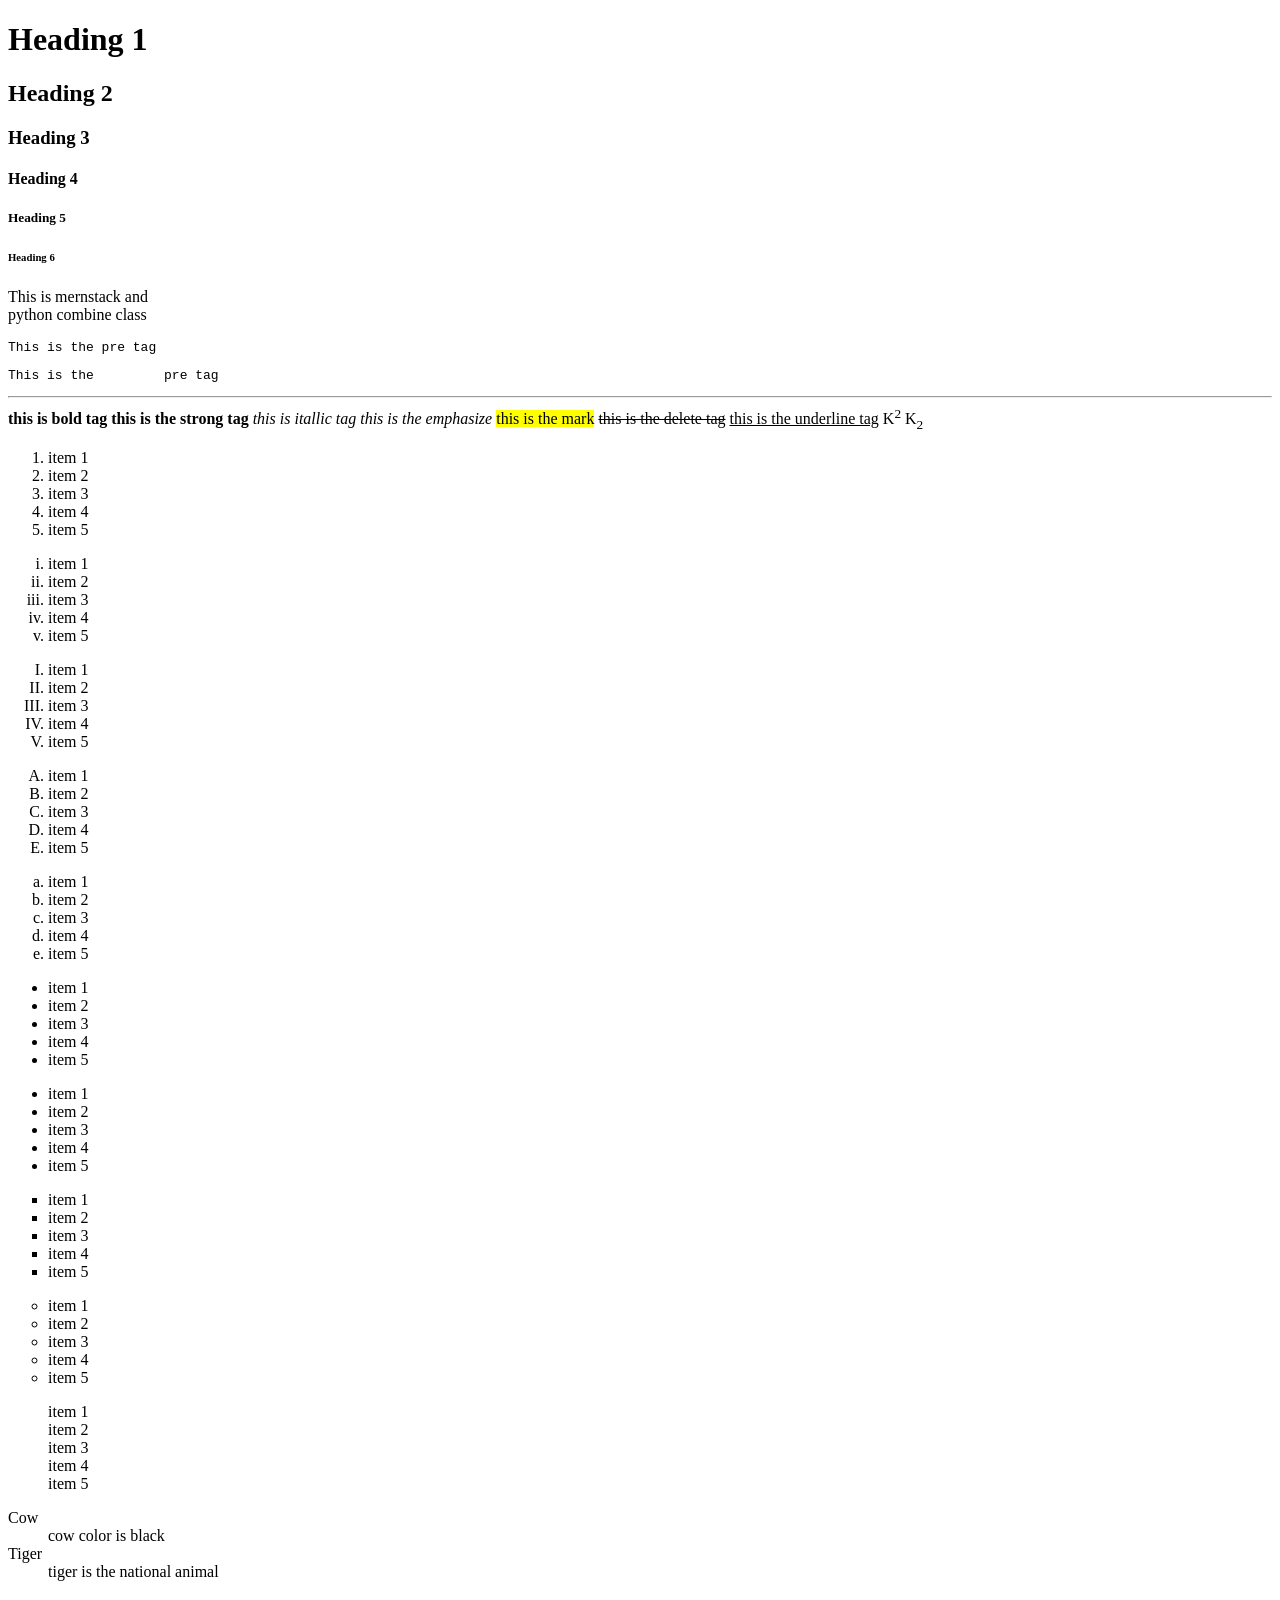
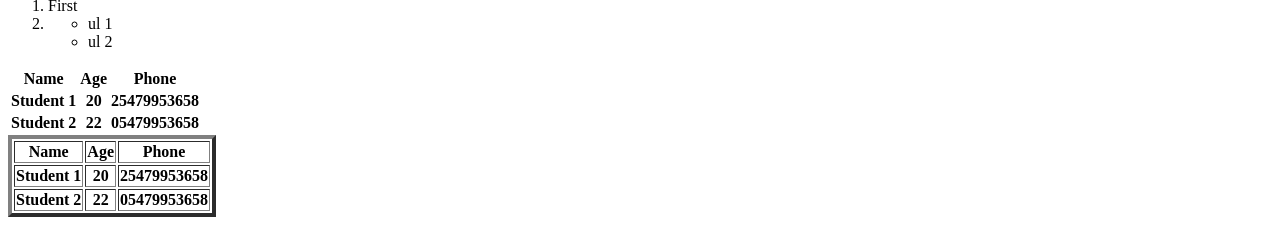
<file: Month-1/Week-1/Day-2/Index.html>
<!DOCTYPE html>
<html lang="en">
<head>
    <meta charset="UTF-8">
    <meta name="viewport" content="width=device-width, initial-scale=1.0">
    <title>Document</title>
</head>
<body>

<!--headings-->
    <h1>Heading 1</h1>
    <h2>Heading 2</h2>
    <h3>Heading 3</h3>
    <h4>Heading 4</h4>
    <h5>Heading 5</h5>
    <h6>Heading 6</h6>

    <p>This is mernstack and <br>python combine class</p>

    <pre>This is the pre tag</pre>
    <pre>This is the         pre tag</pre>

    <hr>

<!--formating tag-->
    <b>this is bold tag</b>
    <strong>this is the strong tag</strong>
    <i>this is itallic tag</i>
    <em>this is the emphasize</em>
    <mark>this is the mark</mark>
    <del>this is the delete tag</del>
    <u>this is the underline tag</u>

    <!--subscript and superscript-->
    K<sup>2</sup>
    K<sub>2</sub>
    
<!--list in html-->
<!--order list-->
    <ol>
        <li>item 1</li>
        <li>item 2</li>
        <li>item 3</li>
        <li>item 4</li>
        <li>item 5</li>
    </ol>
    <ol type="i">
        <li>item 1</li>
        <li>item 2</li>
        <li>item 3</li>
        <li>item 4</li>
        <li>item 5</li>
    </ol>
    <ol type="I">
        <li>item 1</li>
        <li>item 2</li>
        <li>item 3</li>
        <li>item 4</li>
        <li>item 5</li>
    </ol>
    <ol type="A">
        <li>item 1</li>
        <li>item 2</li>
        <li>item 3</li>
        <li>item 4</li>
        <li>item 5</li>
    </ol>
    <ol type="a">
        <li>item 1</li>
        <li>item 2</li>
        <li>item 3</li>
        <li>item 4</li>
        <li>item 5</li>
    </ol>
<!--unorder list-->
    <ul>
        <li>item 1</li>
        <li>item 2</li>
        <li>item 3</li>
        <li>item 4</li>
        <li>item 5</li>
    </ul>
    <ul type="disc">
        <li>item 1</li>
        <li>item 2</li>
        <li>item 3</li>
        <li>item 4</li>
        <li>item 5</li>
    </ul>
    <ul type="square">
        <li>item 1</li>
        <li>item 2</li>
        <li>item 3</li>
        <li>item 4</li>
        <li>item 5</li>
    </ul>
    <ul type="circle">
        <li>item 1</li>
        <li>item 2</li>
        <li>item 3</li>
        <li>item 4</li>
        <li>item 5</li>
    </ul>
    <ul type="none">
        <li>item 1</li>
        <li>item 2</li>
        <li>item 3</li>
        <li>item 4</li>
        <li>item 5</li>
    </ul>
<!--description list-->
    <dl>
        <dt>Cow</dt>
        <dd>cow color is black</dd>
        <dt>Tiger</dt>
        <dd>tiger is the national animal</dd>
    </dl>

<!--nexted list-->
    <ol>
        <li>First</li>
        <li>
            <ul>
                <li>ul 1</li>
                <li>ul 2</li>
            </ul>
        </li>
    </ol>

<!--table-->
    <table>
        <tr>
            <th>Name</th>
            <th>Age</th>
            <th>Phone</th>
        </tr>
        <tr>
            <th>Student 1</th>
            <th>20</th>
            <th>25479953658</th>
        </tr>
        <tr>
            <th>Student 2</th>
            <th>22</th>
            <th>05479953658</th>
        </tr>
    </table>

<!--table border-->
    <table border="4">
        <tr>
            <th>Name</th>
            <th>Age</th>
            <th>Phone</th>
        </tr>
        <tr>
            <th>Student 1</th>
            <th>20</th>
            <th>25479953658</th>
        </tr>
        <tr>
            <th>Student 2</th>
            <th>22</th>
            <th>05479953658</th>
        </tr>
    </table>

</body>
</html>
</file>
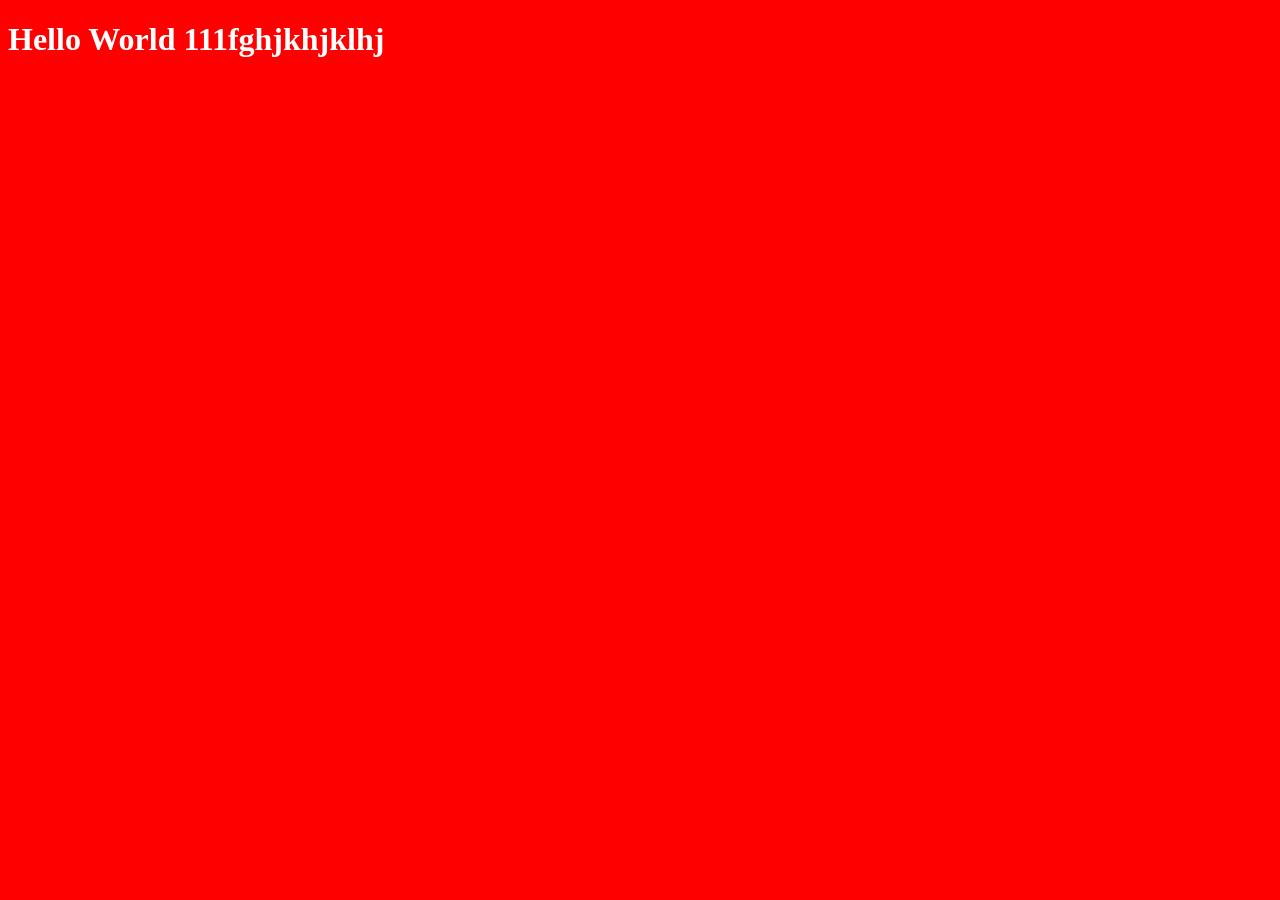
<file: Month-1/Week-1/Day-1/Practice/Index.html>
<!DOCTYPE html>
<html lang="en">

<head>
    <meta charset="UTF-8">
    <meta name="viewport" content="width=device-width, initial-scale=1.0">
    <title>Document</title>
</head>

<style>
    body {
        background-color: red;
        color: white;
    }
</style>

<body>
    <h1>Hello World 111fghjkhjklhj</h1>
</body>

</html>
</file>
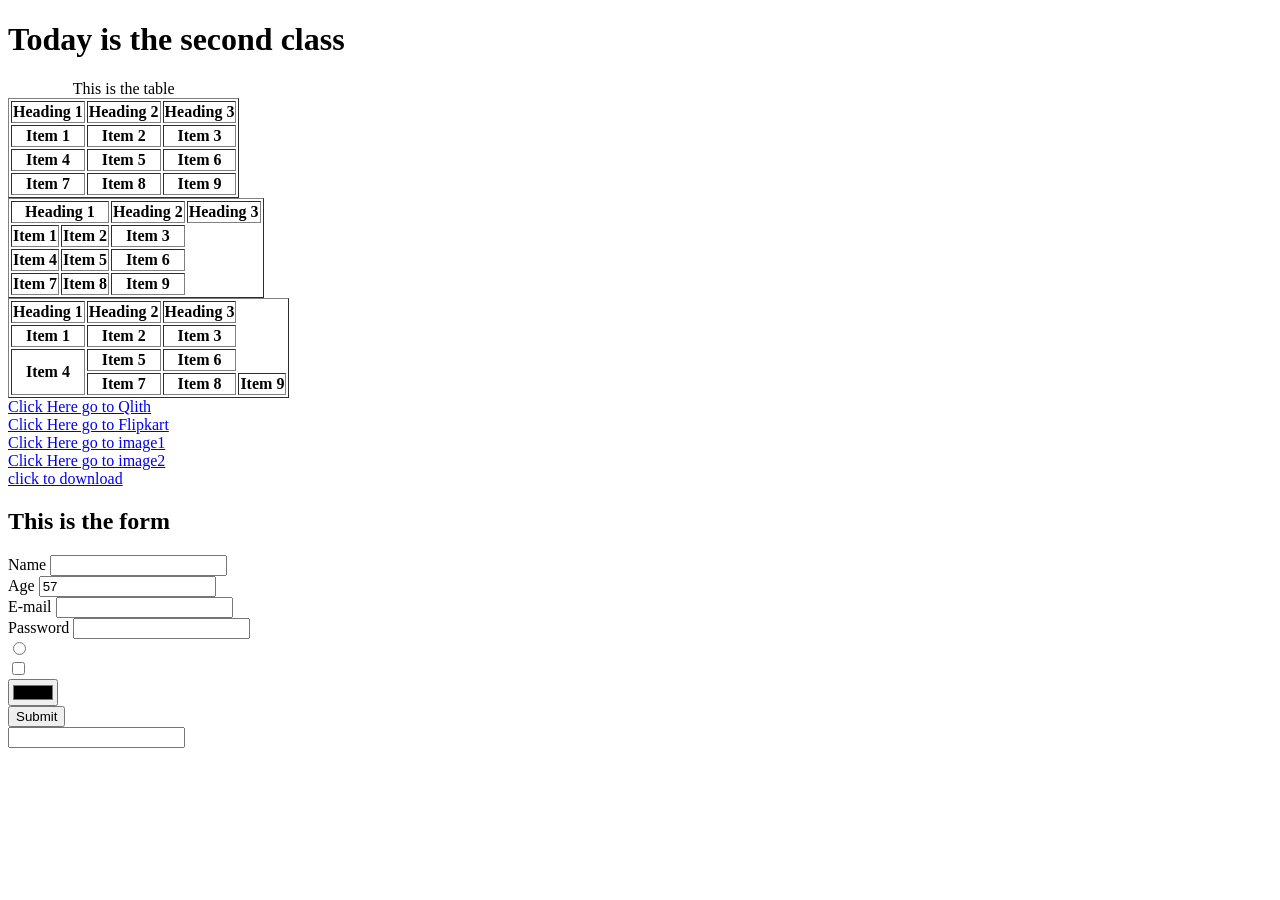
<file: Month-1/Week-1/Day-3/Practice/index.html>
<!DOCTYPE html>
<html lang="en">

<head>
    <meta charset="UTF-8">
    <meta name="viewport" content="width=device-width, initial-scale=1.0">
    <title>Document</title>
</head>

<body>
    <h1>Today is the second class</h1>

    <!--table-->
    <table border="1">
        <caption>This is the table</caption>

        <colgroup></colgroup>
        <tr>
            <th>Heading 1</th>
            <th>Heading 2</th>
            <th>Heading 3</th>
        </tr>
        <tr>
            <th>Item 1</th>
            <th>Item 2</th>
            <th>Item 3</th>
        </tr>
        <tr>
            <th>Item 4</th>
            <th>Item 5</th>
            <th>Item 6</th>
        </tr>
        <tr>
            <th>Item 7</th>
            <th>Item 8</th>
            <th>Item 9</th>
        </tr>
    </table>
    <!--colspan and rowspan-->
    <table border="1">
        <tr>
            <th colspan="2">Heading 1</th>
            <th>Heading 2</th>
            <th>Heading 3</th>
        </tr>
        <tr>
            <th>Item 1</th>
            <th>Item 2</th>
            <th>Item 3</th>
        </tr>
        <tr>
            <th>Item 4</th>
            <th>Item 5</th>
            <th>Item 6</th>
        </tr>
        <tr>
            <th>Item 7</th>
            <th>Item 8</th>
            <th>Item 9</th>
        </tr>
    </table>

    <table border="1">
        <tr>
            <th>Heading 1</th>
            <th>Heading 2</th>
            <th>Heading 3</th>
        </tr>
        <tr>
            <th>Item 1</th>
            <th>Item 2</th>
            <th>Item 3</th>
        </tr>
        <tr>
            <th rowspan="2">Item 4</th>
            <th>Item 5</th>
            <th>Item 6</th>
        </tr>
        <tr>
            <th>Item 7</th>
            <th>Item 8</th>
            <th>Item 9</th>
        </tr>
    </table>

    <!--anchor tags-->
    <a href="https://www.qlith.com/" target="_blank">Click Here go to Qlith</a>
    <br>
    <a href="https://www.flipkart.com/">Click Here go to Flipkart</a>
    <br>
    <a href="https://encrypted-tbn0.gstatic.com/images?q=tbn:ANd9GcQQ9n-X2QF6SoWfsFpSIULEmySzMGkwrEQAAw&s"
        target="_blank" download="C:\Users\Amit kar\Downloads\Central_blackhole.png">Click Here go to image1</a>
    <br>
    <a href="https://cdn.mos.cms.futurecdn.net/TC2wajNBCa9eKVuohgtqRi.jpg">Click Here go to image2</a>
    <br>

    <a href="images - Copy.jpg" target="_blank" download="images - Copy.jpg">click to download</a>
    <br>

<!--Form-->
    <h2>This is the form</h2>
    <form>
        <label for="name-input">Name</label>
        <input type="text" id="name-input"><br>
        <label for="">Age</label>
        <input type="number" placeholder="Enter your age" value="57" name="age"><br>
        <label for="email-input">E-mail</label>
        <input type="email" id="email-input"><br>
        <label for="password-input">Password</label>
        <input type="password" id="password-input"><br>
        <input type="radio"><br>
        <input type="checkbox"><br>
        <input type="color"><br>
        <input type="button" value="Submit"><br>
        <input type="?">
    </form>

</body>

</html>
</file>
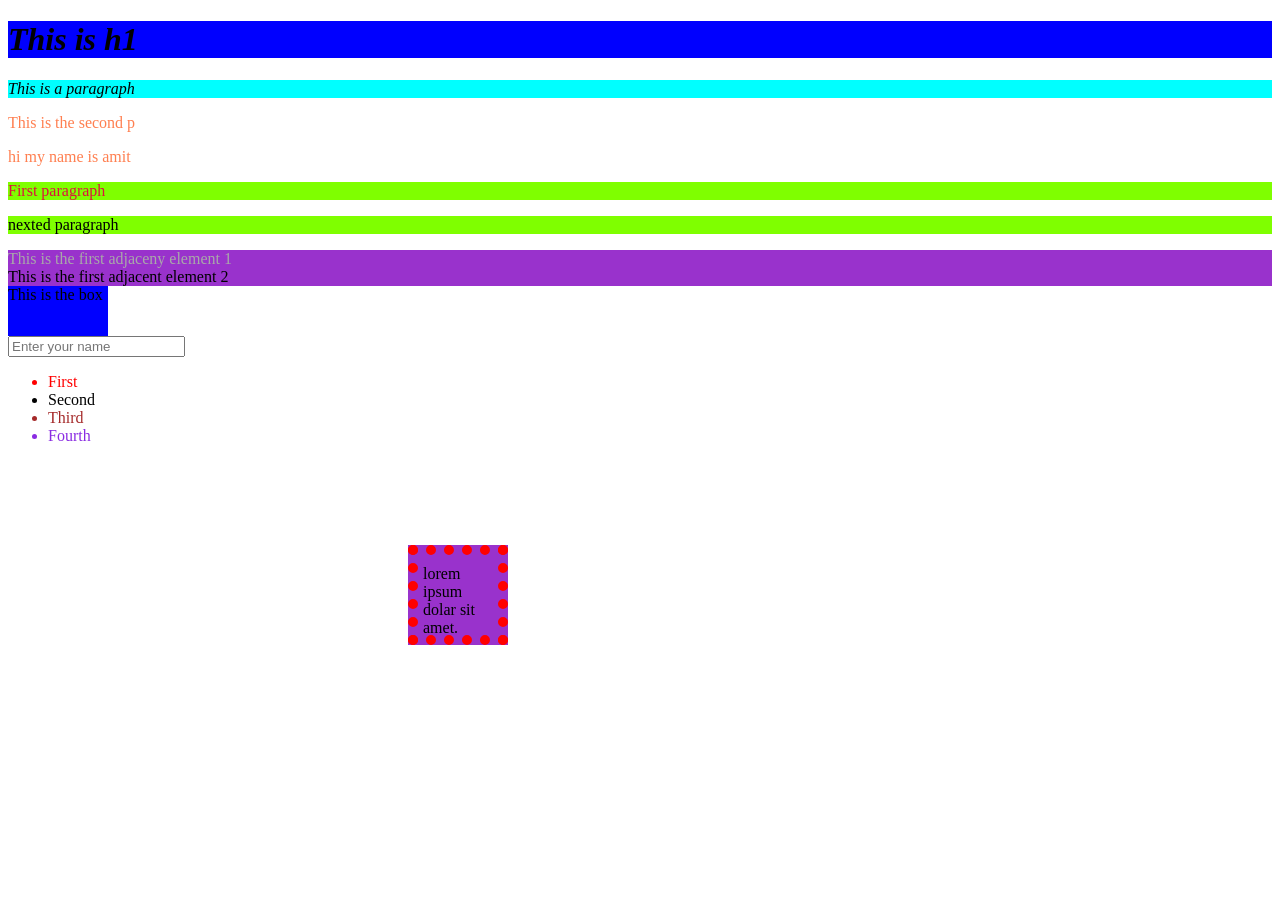
<file: Month-1/Week-1/Day-5/Practice/index.html>
<!DOCTYPE html>
<html lang="en">
<head>
    <meta charset="UTF-8">
    <meta name="viewport" content="width=device-width, initial-scale=1.0">
    <title>Document</title>
    <link rel="stylesheet" href="style.css">
</head>
<body>
    <h1>This is h1</h1>
    
    <p id="paragraph">This is a paragraph</p>

    <p class="p-class">
        This is the second p
    </p>

    <div class="p-class">
        hi my name is amit
    </div>

    <div class="parent">
        <p class="direct-child">First paragraph</p>
        <div>
            <p>nexted paragraph</p>
        </div>
    </div>
    <div class="first-adj">
        This is the first adjaceny element 1
    </div>
    <div class="second-adj">
        This is the first adjacent element 2
    </div>

    <section>This is the box</section>

    <input type="text" placeholder="Enter your name">

    <ul>
        <li>First</li>
        <li>Second</li>
        <li>Third</li>
        <li>Fourth</li>
    </ul>

    <div class="box">
        lorem ipsum dolar sit amet.
    </div>

</body>
</html>
</file>
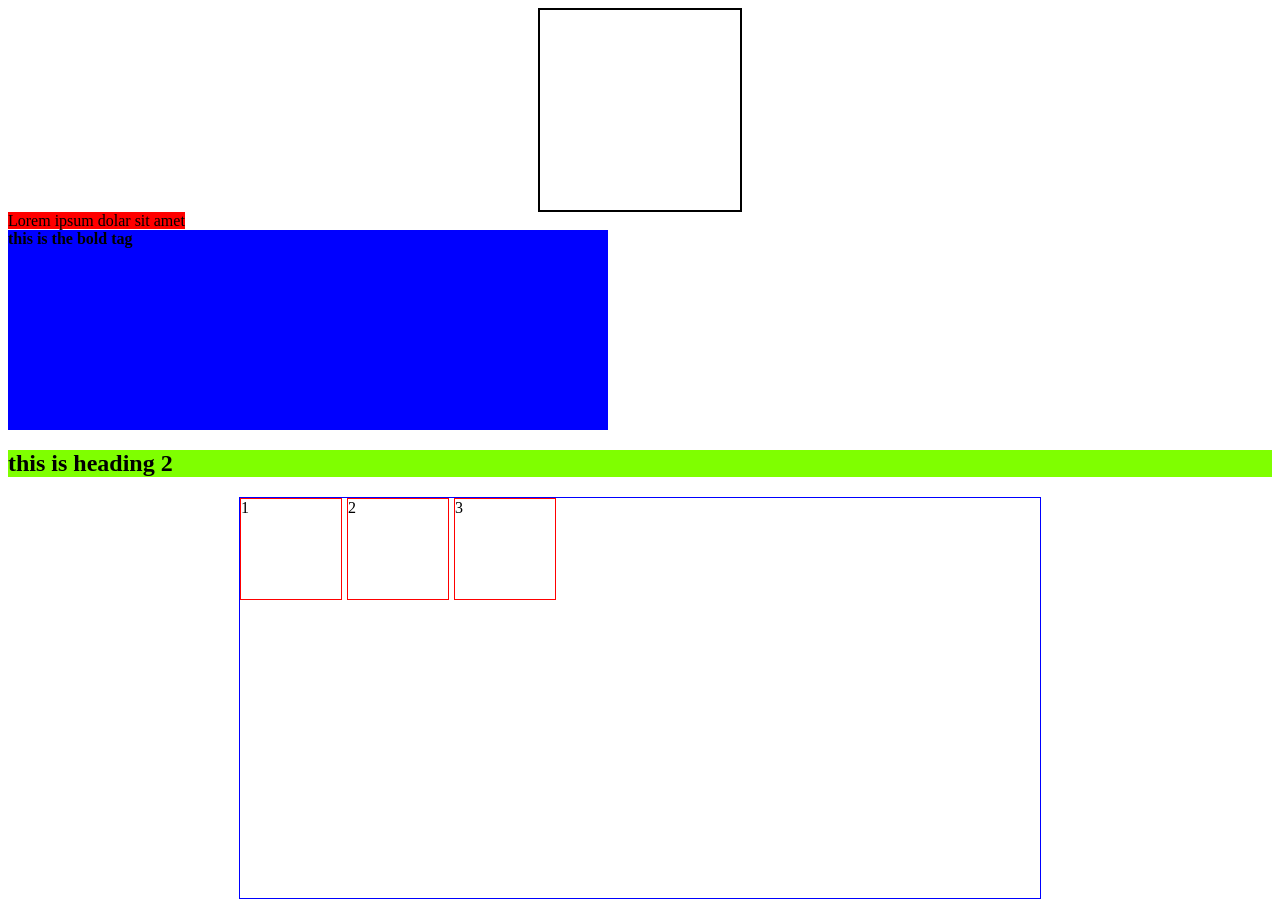
<file: Month-1/Week-2/Day-1/Practice/index.html>
<!DOCTYPE html>
<html lang="en">
<head>
    <meta charset="UTF-8">
    <meta name="viewport" content="width=device-width, initial-scale=1.0">
    <title>Document</title>
    <style>
        .box{
            width: 200px;
            height: 200px;
            border: 2px solid black;
            margin: auto;
            background-image: url("https://astrophotographylens.com/cdn/shop/articles/S5_0014_Plus_81_Black_Hole.jpg?v=1708564891");
            background-repeat: no-repeat;
            background-size: contain;
            background-position: center;
        }
        /* display property */
        .container{
            width: 500px;
            height: 400px;
            border: 1px solid blue;
            margin: 20px auto;
        }
        p{
            background-color: red;
            display: inline;
            width: 600px;
        }
        b{
             background-color: blue;
            display: block;
            width: 600px;
            height: 200px;
        }
        h2{
             background-color: chartreuse;
            display: inline-block
            width: 600px;
        }
    
    </style>
    <link rel="stylesheet" href="index.css">
</head>
<body>
    <div class="box">

    </div>

    <p>Lorem ipsum dolar sit amet</p>

    <b>this is the bold tag</b>

    <h2>this is heading 2</h2>
    <div class="container">
        <div class="item item1">1</div>
        <div class="item item2">2</div>
        <div class="item item3">3</div>
        <!-- <div class="item item4">4</div>
             <div class="item item5">5</div> -->
    </div>
</body>

</html>
</file>
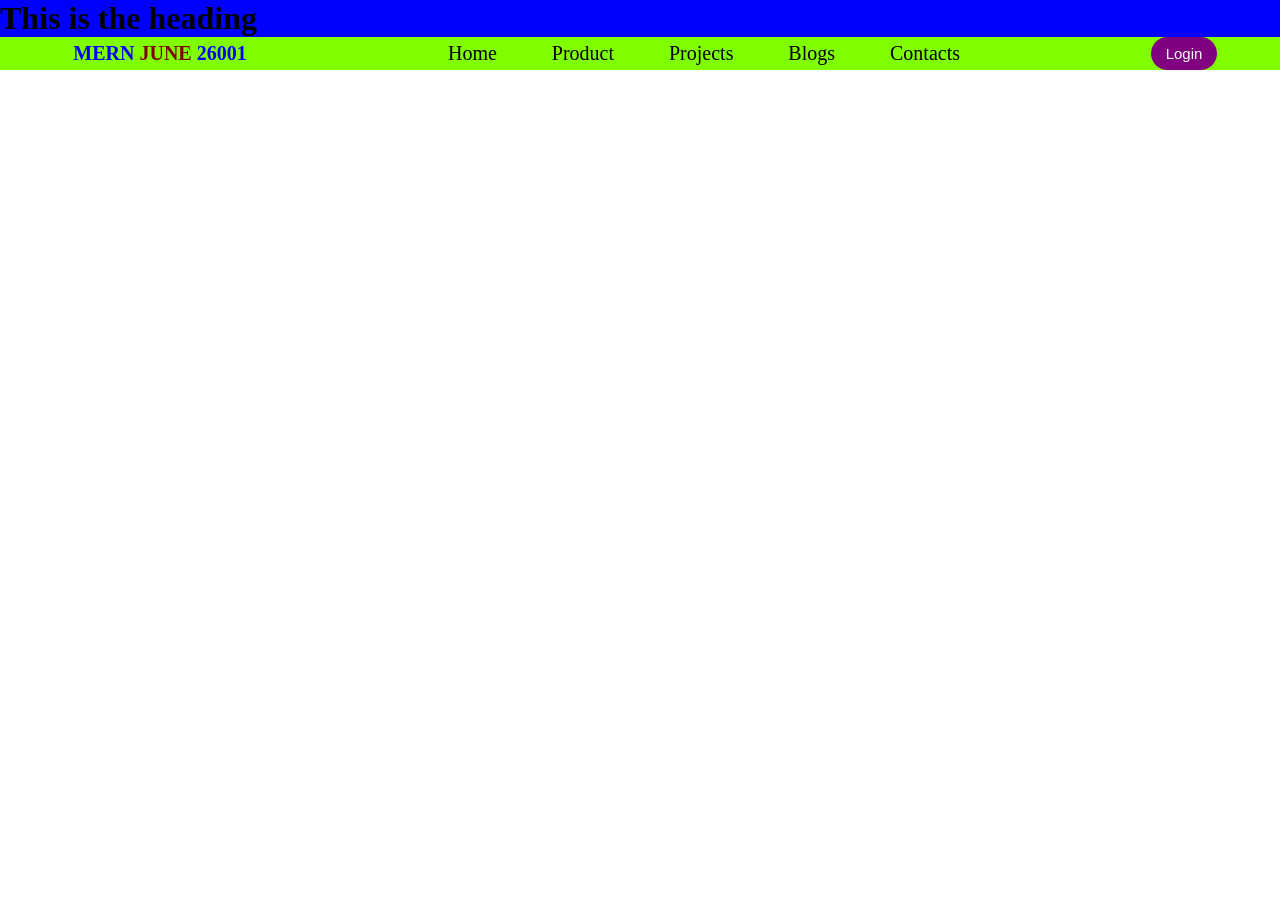
<file: Month-1/Week-2/Day-2/Practice/index.html>
<!DOCTYPE html>
<html lang="en">
<head>
    <meta charset="UTF-8">
    <meta name="viewport" content="width=device-width, initial-scale=1.0">
    <title>Document</title>
    <link rel="stylesheet" href="index.css">
</head>
<body>
    <h1>This is the heading</h1>
    <nav>
        <div class="nav-container">
            <div class="nav-logo">
            <p>MERN <span>JUNE</span> 26001</p>
            </div>
         <ul class="nav-list">
          <li>Home</li>
          <li>Product</li>
          <li>Projects</li>
          <li>Blogs</li>
          <li>Contacts</li>
        </ul>
            <div class="nav-btn">
                <button>
                    Login
                </button>
            </div>
        </div>
    </nav>
</body>
</html>
</file>
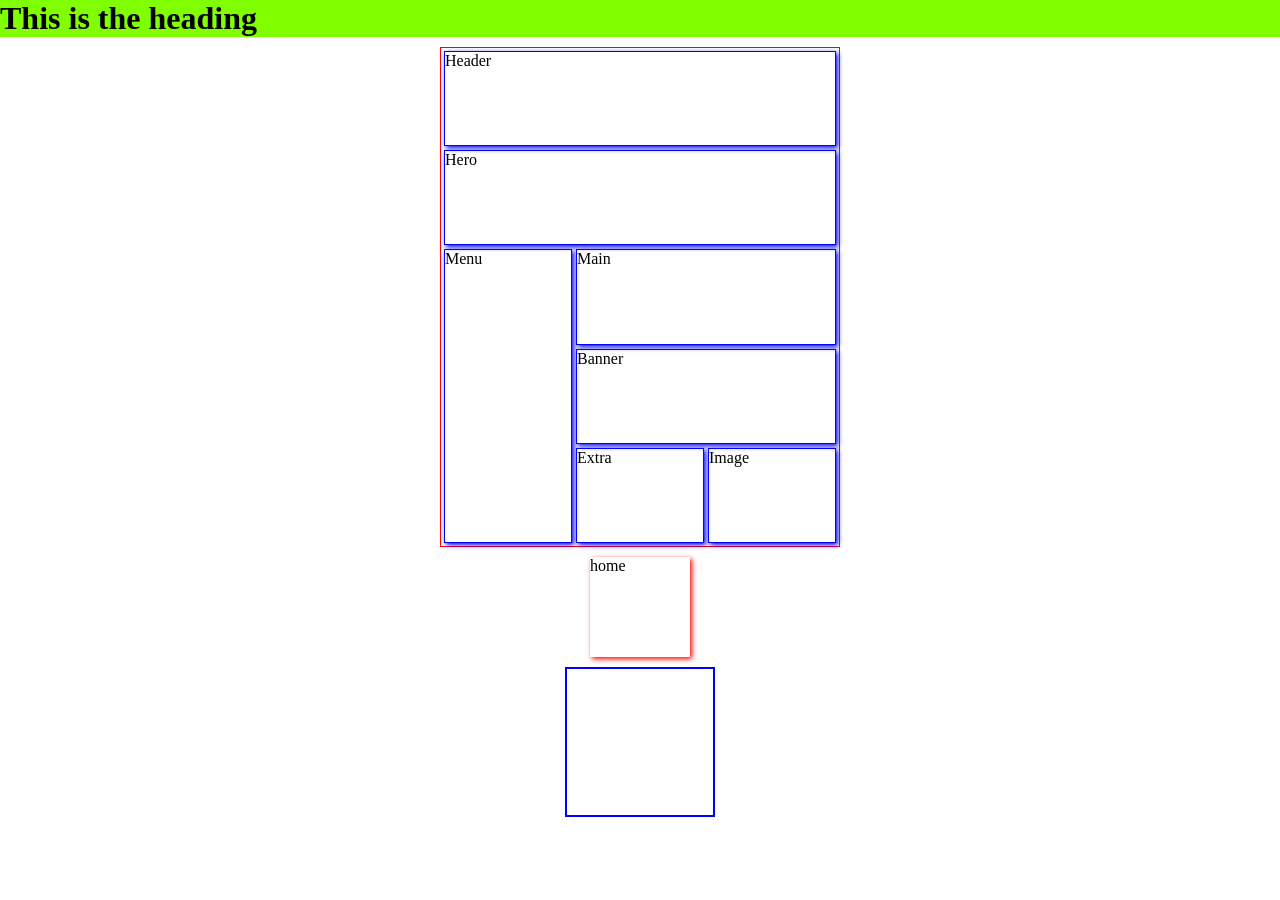
<file: Month-1/Week-2/Day-3/Practice/index.html>
<!DOCTYPE html>
<html lang="en">
<head>
    <meta charset="UTF-8">
    <meta name="viewport" content="width=device-width, initial-scale=1.0">
    <title>Sagittarius A</title>
    <link rel="stylesheet" href="style.css">
</head>
<body>
    <h1>This is the heading</h1>

    <div class="grid-container">
        <div class="item header">Header</div>
        <div class="item hero">Hero</div>
        <div class="item menu">Menu</div>
        <div class="item main">Main</div>
        <div class="item banner">Banner</div>
        <div class="item extra">Extra</div>
        <div class="item image">Image</div>
    </div>
    <div class="p-box">
        <p>home</p>
    </div>

    <div class="color-box">

    </div>
</body>
</html>
</file>
<file: Month-1/Week-1/Day-5/Practice/style.css>
/*Selectors*/

    /*Types of selectors
        =>simple selector
            ->id selector
            ->class selector
            ->tag name selector
            ->group name selector
            ->universal selector*/

#paragraph{
    background-color: aqua;
}
.p-class{
    color: coral;
}
h1{
    background-color: blue;
}
#paragraph,h1{
    font-style: italic;
}
/*Universal selector*/
/*
*{
    font-family: fantasy;
}
*/

/*=>Combinator selector
    ->Descendent selector
    ->Child selector
    ->Adjacent sibling selector
    ->General sibling selector*/

.parent p{
    background-color: chartreuse;
}
.parent>p{
    color: crimson;
}

.parent+ div{
    color: darkgray;
}

.parent~ div{
    background-color: darkorchid;
}

/* =>Pseudo class selector
        ->Hover
        ->Active
        ->Focus
        ->first-child
        ->last-child
        ->nth-child
*/

section{
    width: 100px;
    height: 50px;
    background-color: blue;
}

section:hover{
    background-color: coral;
    font-size: 20px;
}

section:active{
    background-color: yellow;
}

input:focus{
    background-color: darkgreen;
}

li:first-child{
    color: red;
}
li:last-child{
    color: blueviolet;
}
li:nth-child(3){
    color: brown;
}

*{
    box-sizing: border-box;
}

/*Box-model*/

.box{
    width: 100px;
    height: 100px;
    padding: 10px 5px;
    border: 10px dotted red;
    margin: 100px 300px;
    margin-left: 400px;
}
</file>
<file: Month-1/Week-2/Day-1/Practice/index.css>
/* Display Flex*/
.container{
            width: 800px;
            height: 400px;
            border: 1px solid blue;
            margin: 20px auto;
            display: flex;
            /* flex-direction: column; */
            gap: 5px;
            /* justify-content: space-around; */
            /* align-content: space-around; */
}
.item{
    width: 100px;
    height: 100px;
    border: 1px solid red;
}
/*
.item1{
    background-color: blueviolet;
    order: 2;
}
.item2{
    background-color: blue;
    order: 1;
}
.item3{
    background-color: coral;
    order: 5;
}
.item4{
    background-color: chartreuse;
    order: 3;
}
.item5{
    background-color: mediumturquoise;
    order: 4;
}
*/
</file>
<file: Month-1/Week-2/Day-2/Practice/index.css>
*{
    margin: 0;
    padding: 0;
    box-sizing: border-box;
}
h1{
    background-color: blue;
}

nav .nav-container{
    max-width: 1350px;
    height: 100%;
    margin: auto;
    background-color: chartreuse;
    display: flex;
    justify-content: space-between;
}
.nav-logo{
    width: 25%;
    display: flex;
    justify-content: center;
    align-items: center;
}
.nav-logo p{
    font-size: 20px;
    font-weight: 600;
    color: blue;
}
.nav-logo p span{
    color: maroon;
}

ul{
    width: 40%;
    display: flex;
    justify-content: space-between;
    align-items: center;
    list-style: none;
}
ul li{
    font-size: 20px;
    font-weight: 400;
}
ul li:hover{
    color:blue;
    cursor: pointer;
    text-decoration: underline;
}

.nav-btn{
    width: 15%;
    display: flex;
    justify-content: center;
    align-items: center;
}
.nav-btn button{
    padding: 8px 15px;
    font-size: 15px;
    border-radius: 20px;
    border: none;
    background-color: purple;
    color: white;
}

.nav-btn button:hover{
    cursor: pointer;
    background-color: crimson;
    box-shadow: 1px 1px 4px blue;
}
</file>
<file: Month-1/Week-2/Day-3/Practice/style.css>
*{
    padding: 0;
    margin: 0;
    box-sizing: border-box;
}
h1{
    background-color: chartreuse;
}

/*Display
    =>Inline
    =>Block
    =>Inline-Block
    =>Flex
    =>Grid
*/

/* Grid */

.grid-container{
    width: 400px;
    height: 500px;
    margin: 10px auto;
    border: 1px solid red;
    display: grid;
    grid-template-columns: repeat(3, 1fr);
    grid-template-rows: repeat(5, 1fr);
    gap: 4px;
    padding: 3px;
}

.item{
    border: 1px solid blue;
    box-shadow: 2px 2px 5px blue;
}

.header, .hero{
    grid-column: 1/4;
}

.menu{
    grid-row: 3/6;
}

.main, .banner{
    grid-column: 2/4;
}

.extra{
    grid-column: 2/3;
}

.image{
    grid-column: 3/4;
}


.p-box{
    width: 100px;
    height: 100px;
    box-shadow: 2px 2px 5px red;
    margin: auto;
    transition: all 2s ease;
}

.p-box p{
    transition: all 2s ease;
}

.p-box p:hover{
    color: orangered;
    background-color: antiquewhite;
    cursor: pointer;
    text-decoration: underline;
}

.p-box:hover{
    transform: rotate(90deg);
    transform: translate(100px);
    transform: scale(2);
    transform-origin: center;
    transform: skew(180deg);
}

/* Animation */

.color-box{
    width: 150px;
    height: 150px;
    border: 2px solid blue;
    margin: 10px auto;
    animation: spin 4s ease infinite;
}    



@keyframes spin{
    0%{
        background-color: red;
    }
    25%{
        background-color: blue;
    }
    50%{
        background-color: yellow;
    }
    75%{
        background-color: aqua;
    }
    90%{
        background-color: darkorange;
    }
    100%{
        background-color: red;
    }
}
</file>
